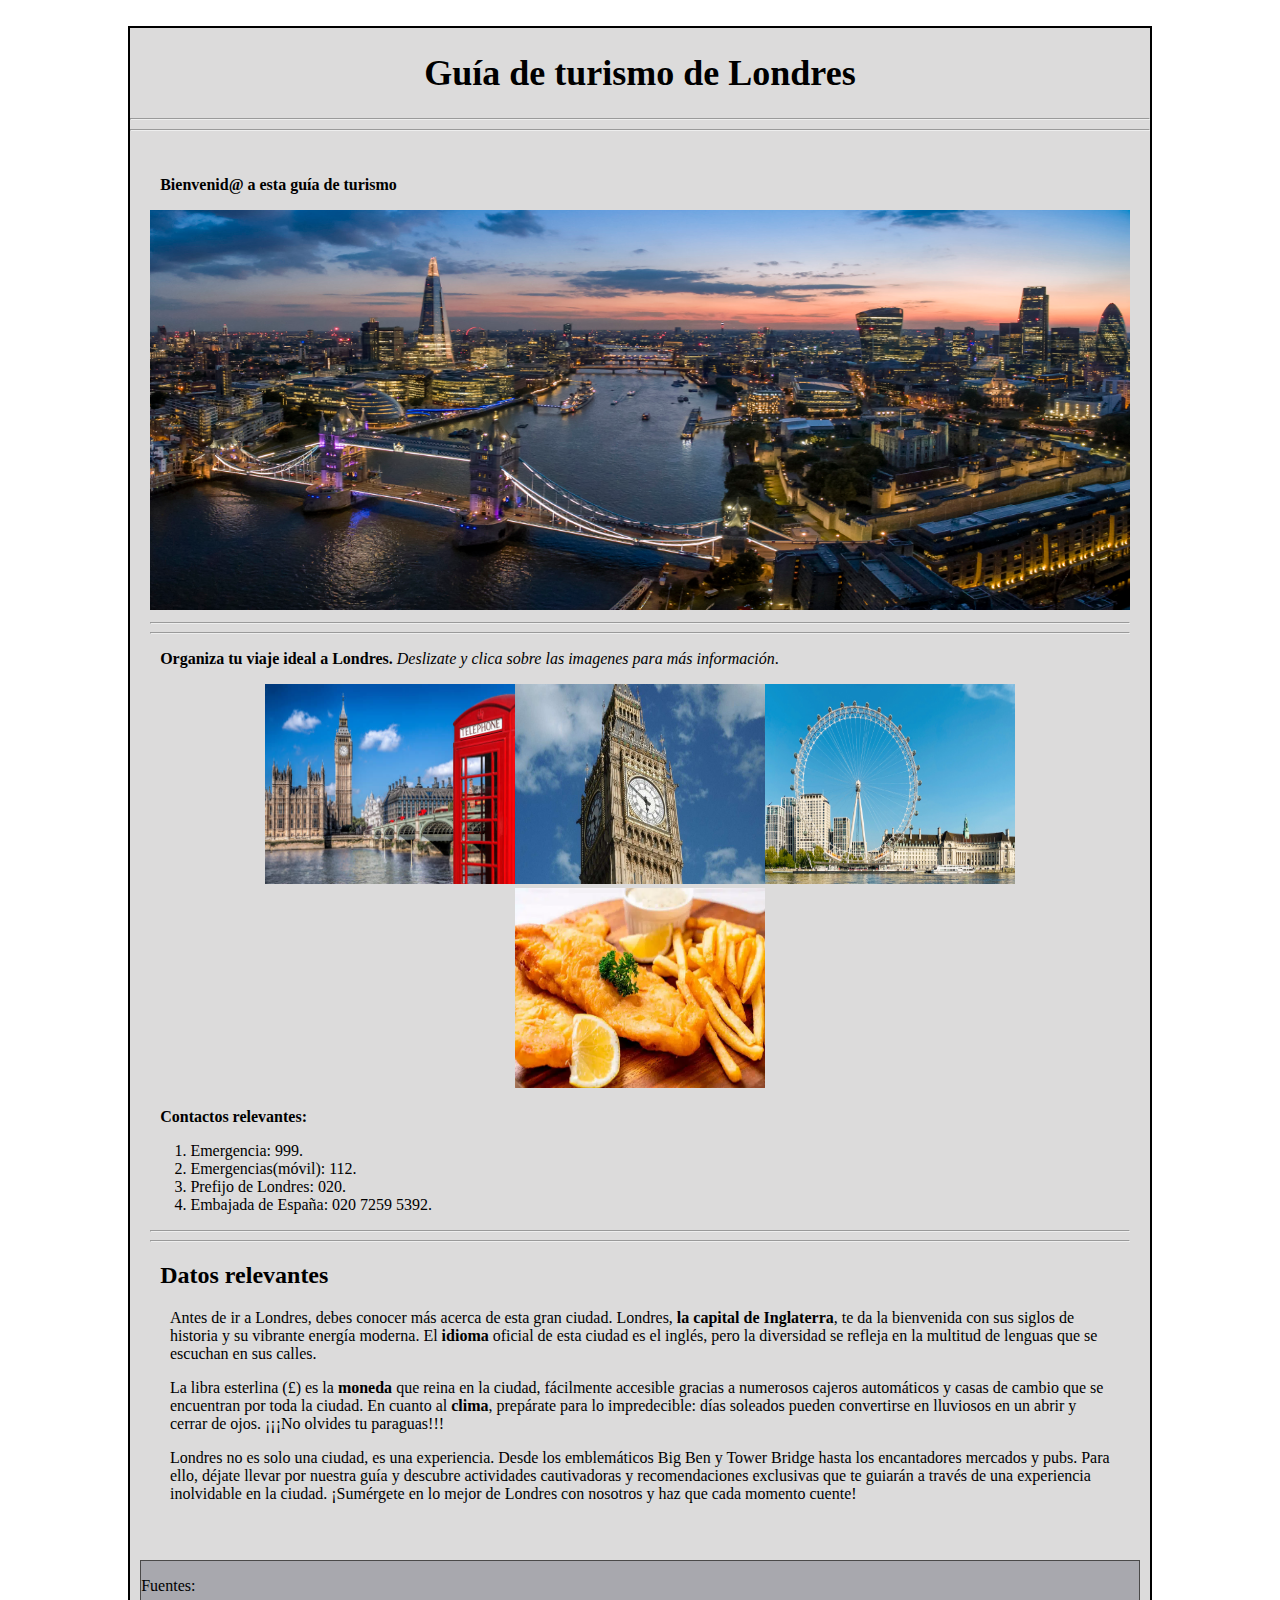
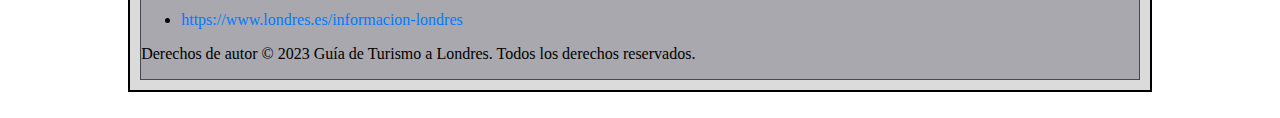
<file: index.html>
<!DOCTYPE html> <!-- indica tipo de documento-->
<html lang="es"> <!-- idioma -->

<head> <!-- encabezado -->
    <title>Inicio</title>
	<meta charset="utf-8">
    <link rel="stylesheet" href="styleV.css">
</head> 


<body> <!-- inicio del cuerpo -->
    <header> <!-- encabezado -->
        <h1>Guía de turismo de Londres</h1>
        <hr><hr> <!-- salto de línea con líneas horizontales-->
    </header> 

    <!-- comienzo del main(información principal de la página)-->
    <main>
        <p class="margende1"><strong>Bienvenid@ a esta guía de turismo</strong></p>

        <img class="fotoprincipal" src="imagenes/inicio/foto1.jpeg" alt="Logo" width="1000" height="400">

        <hr><hr>

        <!-- párrafo con texto subrayado y en cursiva -->
        <p class="margende1"><strong>Organiza tu viaje ideal a Londres.</strong><em> Deslizate y clica sobre las 
            imagenes para más información</em>.</p>
        
                <div class="centrar">
                        <div class="contenedor-imagen">
                            <a href="#info" target="_self">
                            <img src="imagenes/inicio/inicio.jpeg" alt="imagen" width="250" height="200">
                            <div class="texto-superpuesto">DATOS RELEVANTES</div>
                            </a>
                        </div>
                        <div class="contenedor-imagen">
                            <a href="visitar.html" target="_self">
                            <img src="imagenes/inicio/sitiosavisitar.jpeg" alt="imagen" width="250" height="200">
                            <div class="texto-superpuesto">LUGARES A VISITAR</div>
                            </a>
                            </div>
                                       
                        <div class="contenedor-imagen">
                            <a href="actividades.html" target="_self">
                            <img src="imagenes/inicio/actividades.jpeg" alt="imagen" width="250" height="200">
                            <div class="texto-superpuesto">ACTIVIDADES</div>
                            </a>
                        </div>
                            <div class="contenedor-imagen">
                            <a href="comida.html" target="_self">
                            <img src="imagenes/inicio/comida.webp" alt="imagen" width="250" height="200">
                            <div class="texto-superpuesto">COMIDA TÍPICA</div>
                            </a>
                        </div>
                </div>
            

        <p class="margende1"><strong> Contactos relevantes:</strong></p>
          <!-- lista numerada -->  
            <ol>
                <!-- creación de los elementos de la lista-->
                <li>Emergencia: 999.</li>
                <li>Emergencias(móvil): 112.</li>
                <li>Prefijo de Londres: 020.</li>
                <li>Embajada de España: 020 7259 5392.</li>
            </ol>

    <hr><hr>

        <section><!-- agrupa la información inicial sobre Londrés en un bloque relacionado por su contenido. -->
            <h2 id="info">Datos relevantes</h2>
                <p class="textoinf">
                    Antes de ir a Londres, debes conocer más acerca de esta gran ciudad. Londres, <strong>la capital
                    de Inglaterra</strong>, te da la bienvenida con sus siglos de historia y su vibrante energía moderna. 
                    El <strong>idioma</strong> oficial de esta ciudad es el inglés, pero la diversidad se refleja en la
                    multitud de lenguas que se escuchan en sus calles.
                </p>
                <p class="textoinf">
                    La libra esterlina (£) es la <strong>moneda</strong> que reina en la ciudad, fácilmente accesible gracias a 
                    numerosos cajeros automáticos y casas de cambio que se encuentran por toda la ciudad. En cuanto al <strong>clima</strong>,
                    prepárate para lo impredecible: días soleados pueden convertirse en lluviosos en un abrir y cerrar de ojos.
                    ¡¡¡No olvides tu paraguas!!!
                </p>
                <p class="textoinf"> 
                    Londres no es solo una ciudad, es una experiencia. Desde los emblemáticos Big Ben y Tower Bridge
                    hasta los encantadores mercados y pubs. Para ello, déjate llevar por nuestra guía y descubre actividades
                    cautivadoras y recomendaciones exclusivas que te guiarán a través de una experiencia inolvidable en la ciudad.
                    ¡Sumérgete en lo mejor de Londres con nosotros y haz que cada momento cuente!
                </p>
        </section>
    </main> 
    
    <!-- pie de página -->
    <footer> 
        <p>Fuentes:</p>
            <ul>
                <li><a href="https://www.londres.es/informacion-londres">https://www.londres.es/informacion-londres</a></li>
            </ul>             
        <p>Derechos de autor © 2023 Guía de Turismo a Londres. Todos los derechos reservados.</p>
    </footer>
  
</body>
</html>
</file>
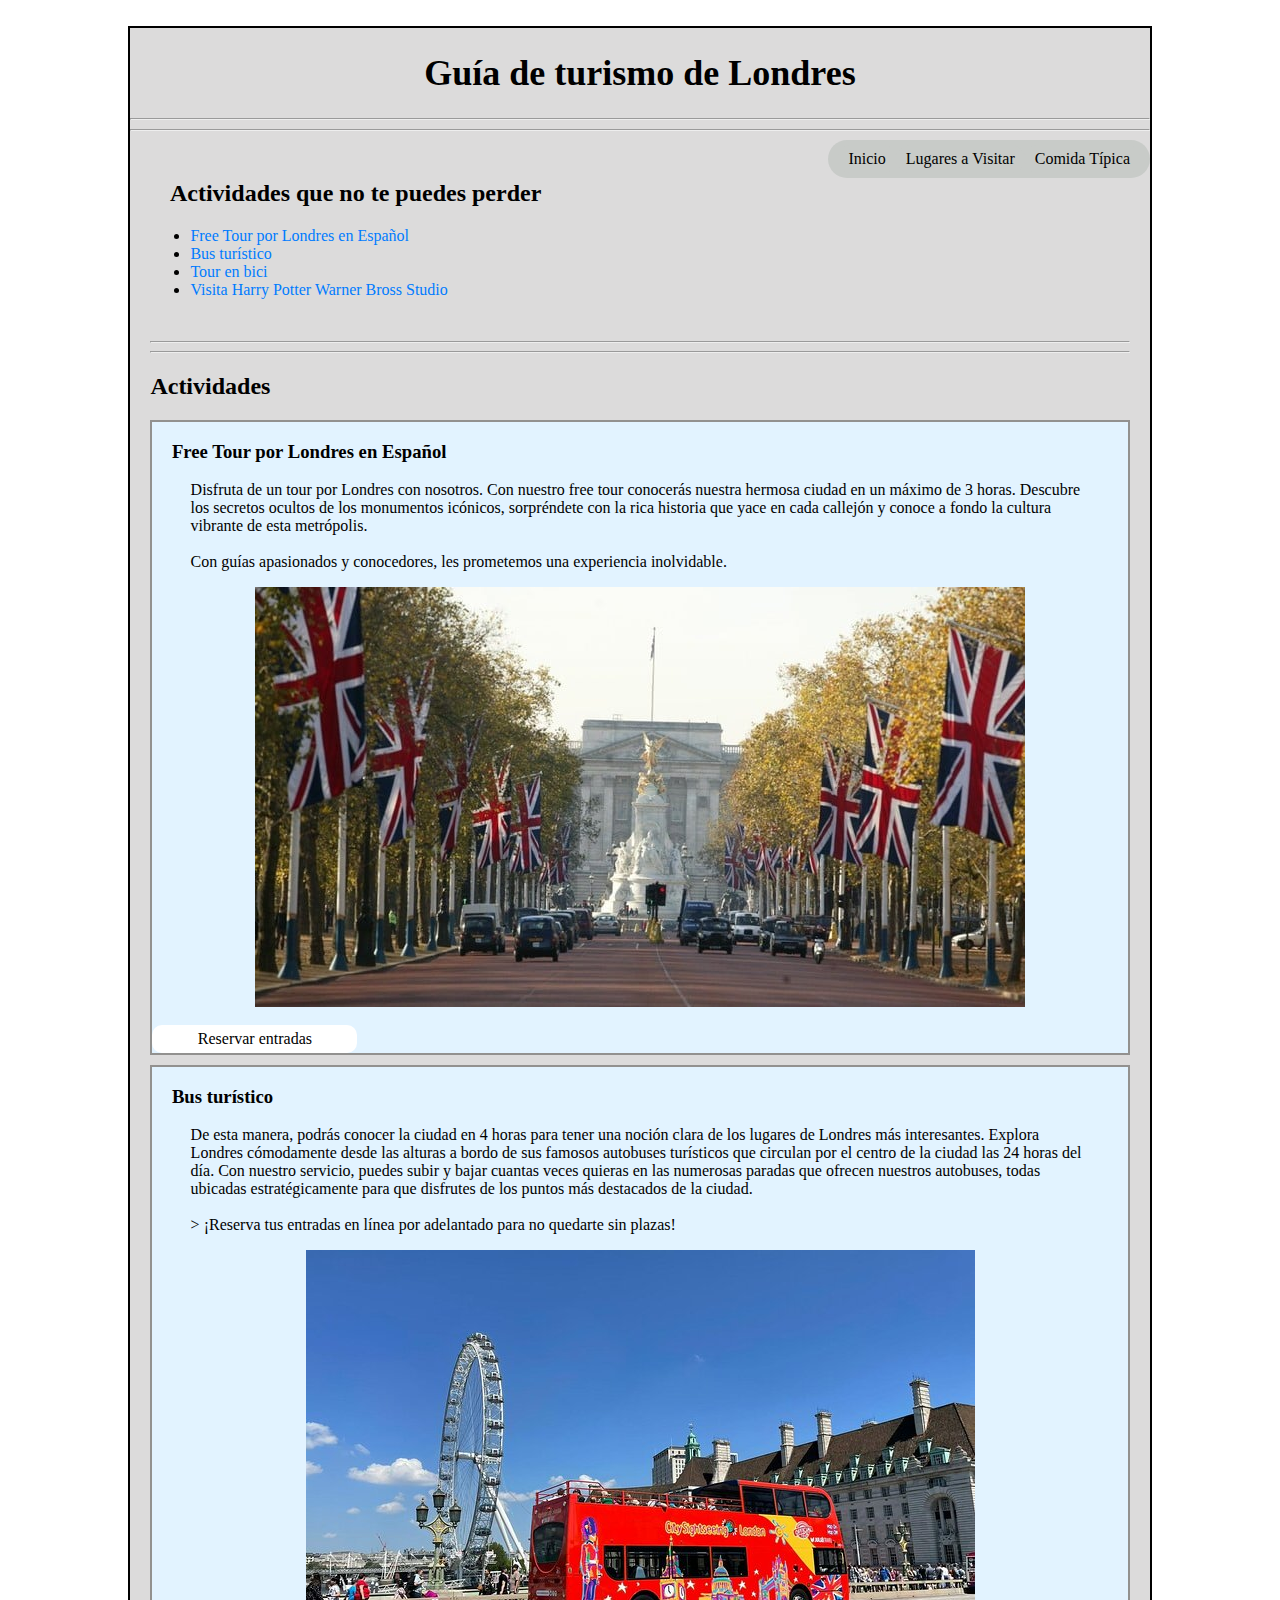
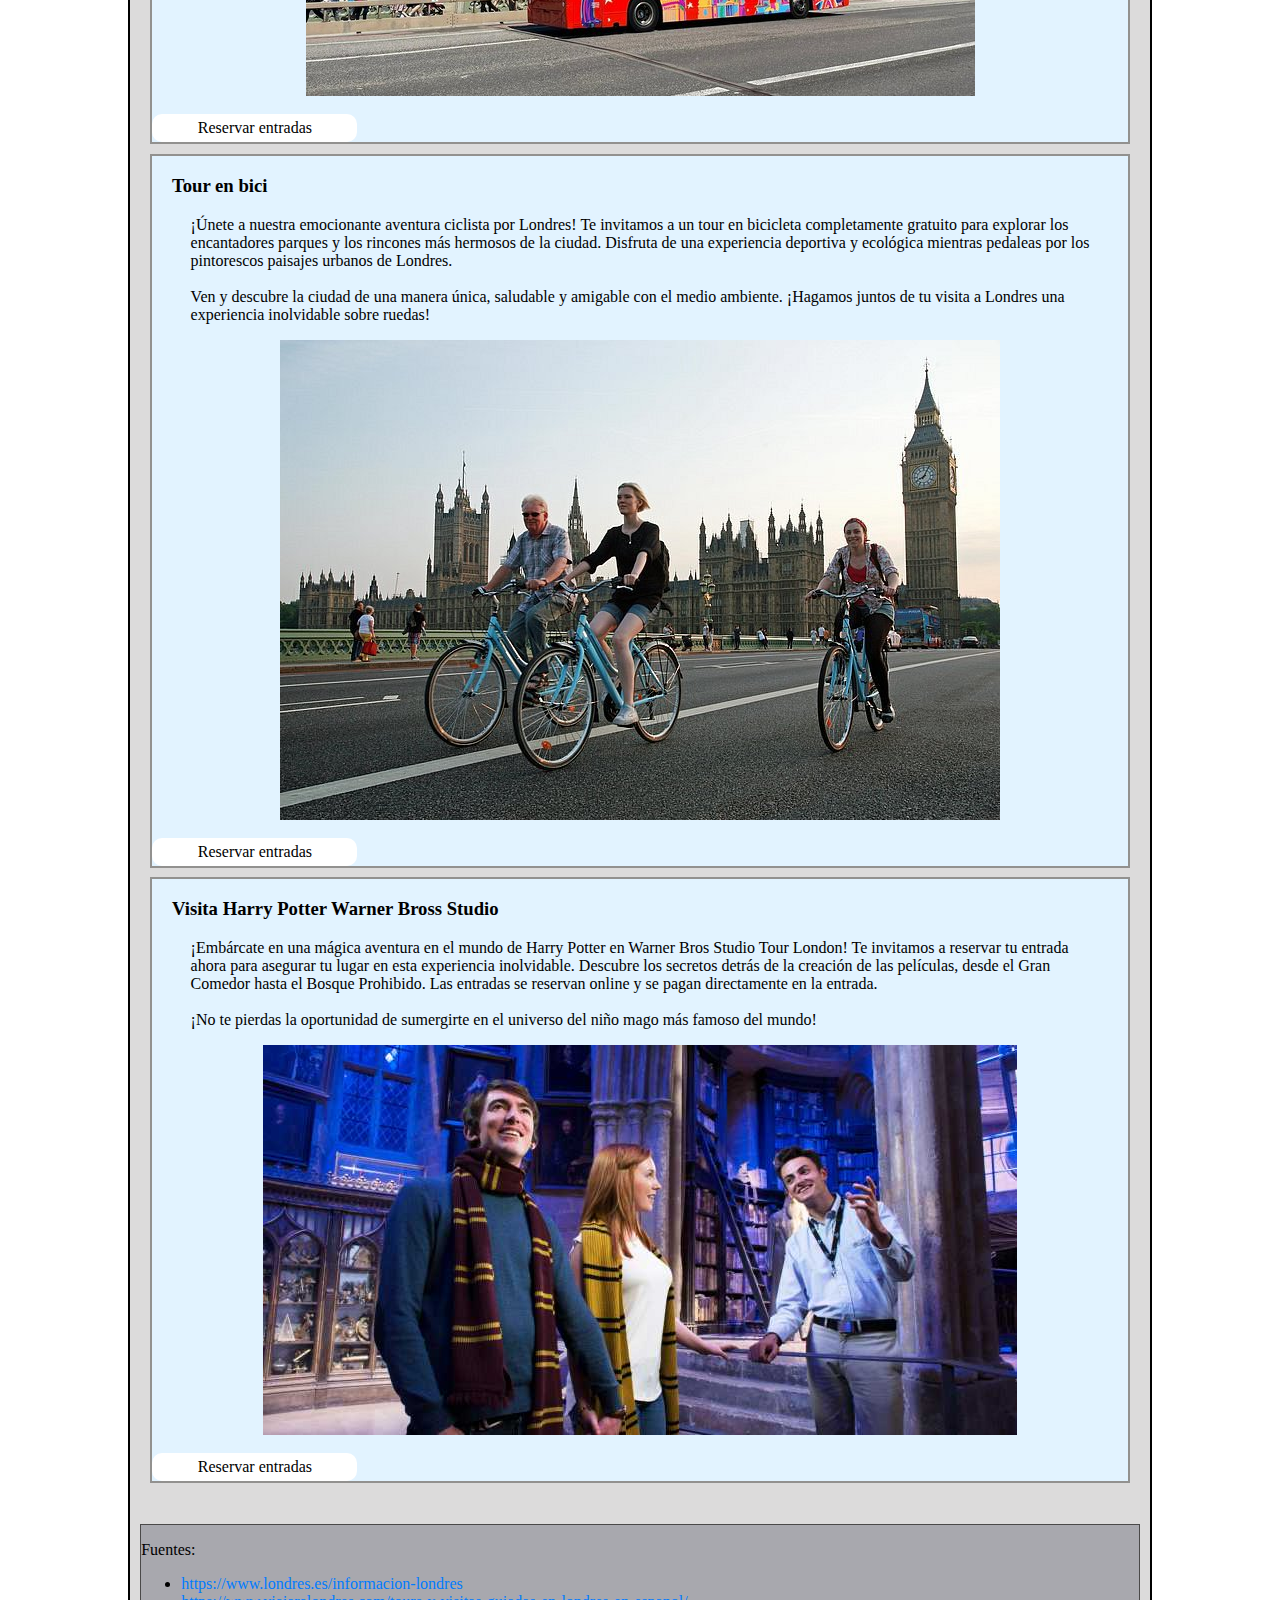
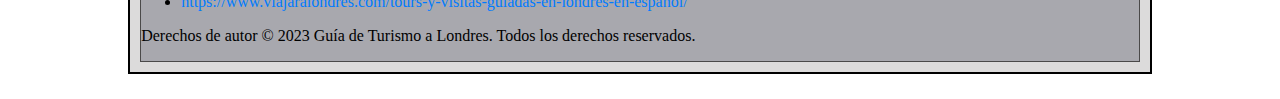
<file: actividades.html>
<!DOCTYPE html> <!-- indica tipo de documento-->
<html lang="es"> <!-- idioma -->

<head><!-- encabezado -->
    <title>Actividades Londres</title>
	<meta charset="utf-8">
    <link rel="stylesheet" href="styleV.css">
</head>

<body> <!-- inicio del cuerpo -->
    <header> <!-- encabezado -->
        <h1>Guía de turismo de Londres</h1>
        <hr><hr> <!-- salto de línea con líneas horizontales-->
    </header>

    <nav class="boton"> <!-- contenedor para una lista de enlaces (<a>) que representan diferentes secciones o páginas del sitio web -->
        <a href = "comida.html" class="boton">Comida Típica</a>
        <a href = "visitar.html" class="boton">Lugares a Visitar</a>
        <a href = "index.html" class="boton">Inicio</a>
    </nav>

    
    <main> <!-- comienzo del main(información principal de la página)-->
       
        <h2 class="texto">Actividades que no te puedes perder</h2>
        <!-- indice -->
            <ul> <!-- lista no ordenada -->
                <li><a href="#freetour">Free Tour por Londres en Español </a></li>
                <li><a href="#busturistico">Bus turístico</a></li>
                <li><a href="#tourbici">Tour en bici</a></li>
                <li><a href="#harrypotter">Visita Harry Potter Warner Bross Studio</a></li>
            </ul>
            <br>
            <hr><hr>
        <!-- primera actividad-->
        <article>
            <h2>Actividades</h2>
            <section class="act">
                <div class="texto">
                <!-- siguiendo la jerarquía de estructura de texto ahora toca h3-->
                    <h3 id="freetour">Free Tour por Londres en Español</h3>
                    <p class="textoinf">
                        Disfruta de un tour por Londres con nosotros. Con nuestro free tour conocerás 
                        nuestra hermosa ciudad en un máximo de 3 horas. Descubre los secretos ocultos de los monumentos icónicos,
                        sorpréndete con la rica historia que yace en cada callejón y conoce a fondo la
                        cultura vibrante de esta metrópolis.
                    <br><br>
                        Con guías apasionados y conocedores, les prometemos una experiencia inolvidable.
                    </p>
                </div>
                    <img src="imagenes/actividades/freetour.jpeg" alt="foto">
                <br>
                <div class="btn">
                    <a href = "formulario.html" class="btn">Reservar entradas</a>
                </div>
            </section>
        <!-- segunda actividad-->
            <section class="act">
                <div class="texto">
                    <h3 id="busturistico">Bus turístico</h3>
                    <p class="textoinf">
                        De esta manera, podrás conocer la ciudad en 4 horas para tener una noción clara de los lugares de Londres
                        más interesantes.
                        Explora Londres cómodamente desde las alturas a bordo de sus famosos autobuses turísticos que 
                        circulan por el centro de la ciudad las 24 horas del día. Con nuestro servicio, puedes
                        subir y bajar cuantas veces quieras en las numerosas paradas que ofrecen nuestros autobuses, 
                        todas ubicadas estratégicamente para que disfrutes de los puntos más destacados de la ciudad.
                    <br><br>>  
                        ¡Reserva tus entradas en línea por adelantado para no quedarte sin plazas!
                    </p>
                </div>
                    <img src="imagenes/actividades/busturistico.jpeg" alt="foto">
                <br>
                <div class="btn">
                    <a href = "formulario.html" class="btn">Reservar entradas</a>
                </div>
                
            </section>
        <!-- tercera actividad-->
            <section class="act">
                <div class="texto">
                    <h3 id="tourbici">Tour en bici</h3>
                    <p class="textoinf">
                        ¡Únete a nuestra emocionante aventura ciclista por Londres! Te invitamos
                        a un tour en bicicleta completamente gratuito para explorar los encantadores parques y los rincones
                        más hermosos de la ciudad. Disfruta de una experiencia deportiva y ecológica mientras pedaleas por
                        los pintorescos paisajes urbanos de Londres. 
                    <br><br>
                        Ven y descubre la ciudad de una manera única, saludable y amigable con el medio ambiente. ¡Hagamos
                        juntos de tu visita a Londres una experiencia inolvidable sobre ruedas!
                    </p>
                </div>
                    <img src="imagenes/actividades/tourbici.jpeg" alt="foto">
                <br>
                <div class="btn">
                    <a href = "formulario.html" class="btn">Reservar entradas</a>
                </div>
            </section>
        <!-- cuarta actividad-->
            <section class="act">
                <div class="texto">
                    <h3 id="harrypotter">Visita Harry Potter Warner Bross Studio</h3>
                    <p class="textoinf">
                        ¡Embárcate en una mágica aventura en el mundo de Harry Potter en Warner Bros Studio Tour London!
                        Te invitamos a reservar tu entrada ahora para asegurar tu lugar en esta experiencia inolvidable.
                        Descubre los secretos detrás de la creación de las películas, desde el Gran Comedor hasta el Bosque
                        Prohibido. Las entradas se reservan online y se pagan directamente en la entrada. 
                    <br><br>
                        ¡No te pierdas la oportunidad de sumergirte en el universo del niño mago más famoso del mundo!
                    </p>
                </div>
                    <img src="imagenes/actividades/harrypotter.jpeg" alt="foto">
                <br>
                <div class="btn">
                    <a href = "formulario.html" class="btn">Reservar entradas</a>
                </div>
            </section>
        </article>
    </main>

    <!-- pie de página -->
    <footer> 
        <p>Fuentes:</p>
            <ul>
                <li><a href="https://www.londres.es/informacion-londres">https://www.londres.es/informacion-londres</a></li>
                <li><a href="https://www.viajaralondres.com/tours-y-visitas-guiadas-en-londres-en-espanol/">https://www.viajaralondres.com/tours-y-visitas-guiadas-en-londres-en-espanol/</a></li>
            </ul> 
        <p>Derechos de autor © 2023 Guía de Turismo a Londres. Todos los derechos reservados.</p>
    </footer>
</body>
</html>
</file>
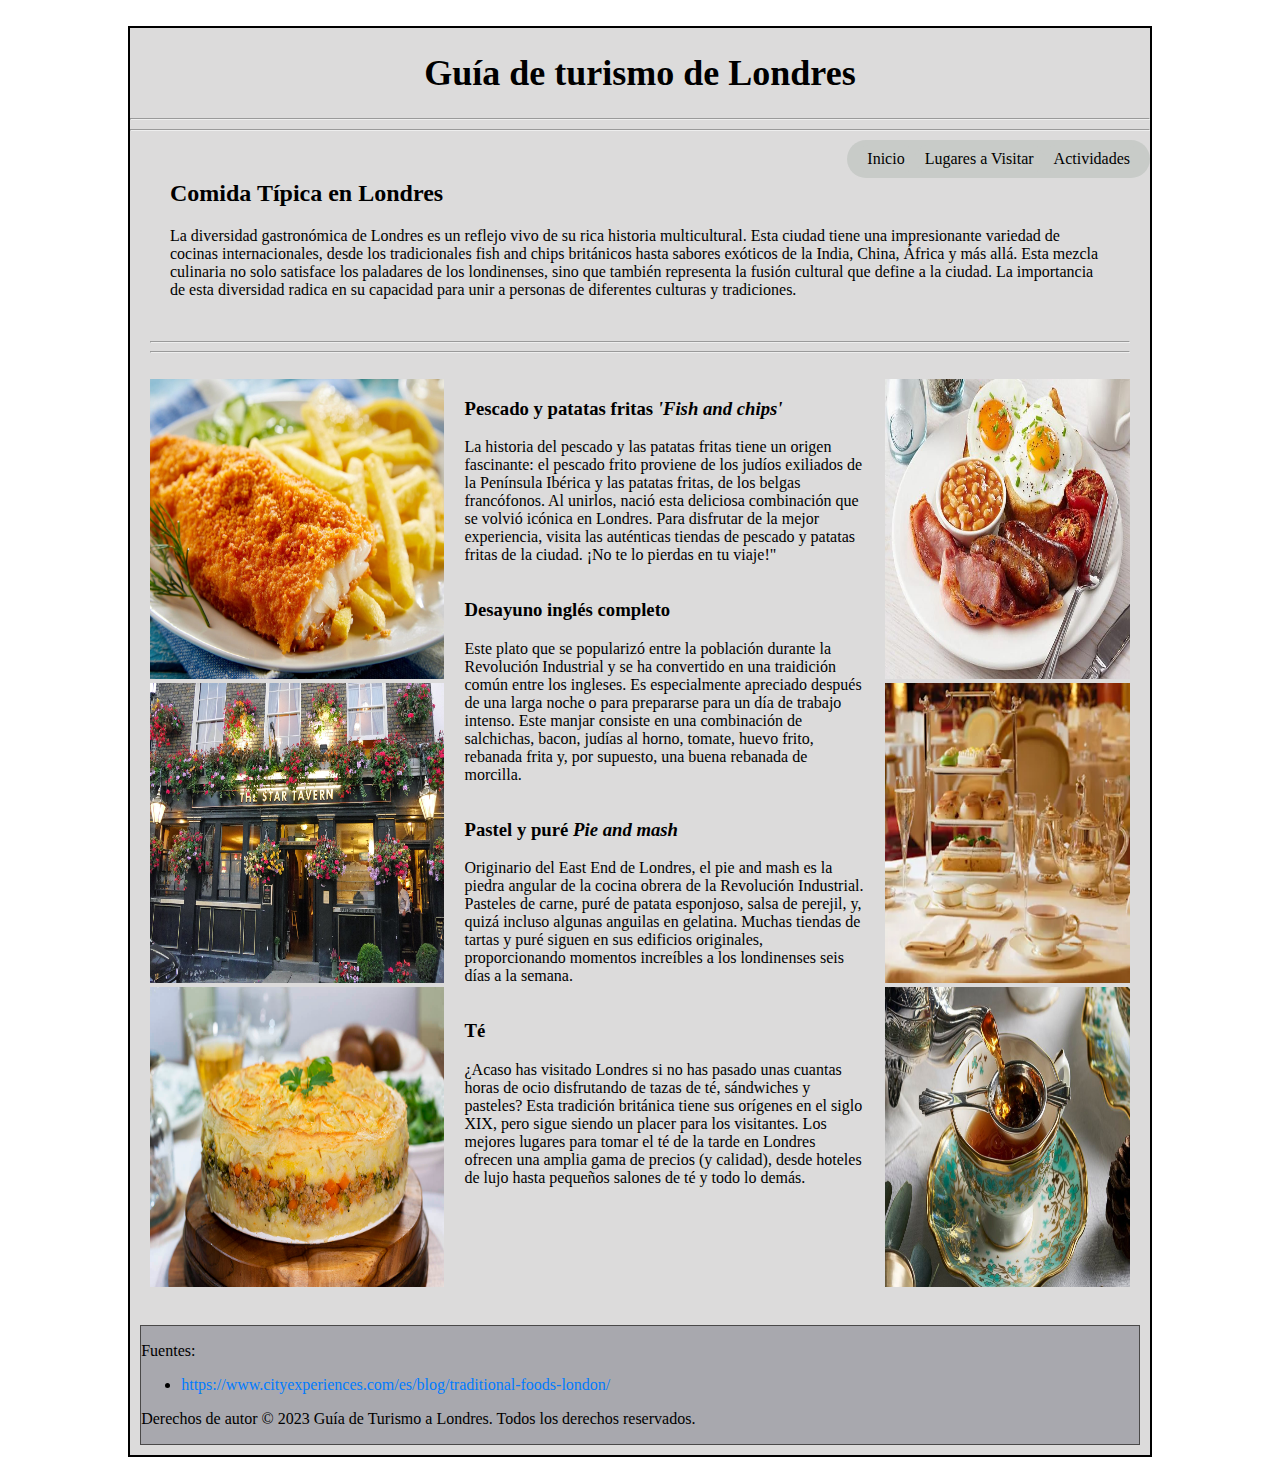
<file: comida.html>
<!DOCTYPE html> <!-- indica tipo de documento-->
<html lang="es"> <!-- idioma -->

<head><!-- encabezado -->
    <title>Comer en Londres</title>
	<meta charset="utf-8">
    <link rel="stylesheet" href="styleV.css">
</head>

<body> <!-- inicio del cuerpo -->
    <header> <!-- encabezado -->
        <h1>Guía de turismo de Londres</h1>
        <hr><hr>
    </header>
    
    <nav class="boton">
        <a href = "actividades.html" class="boton">Actividades</a>
        <a href = "visitar.html" class="boton">Lugares a Visitar</a>
        <a href = "index.html" class="boton">Inicio</a>
    </nav>
    
    <main class="mainmasespacio">
        <h2 class="texto">Comida Típica en Londres</h2>
        <div class="texto">
            <p>
                La diversidad gastronómica de Londres es un reflejo vivo de su rica historia multicultural. Esta ciudad
                tiene una impresionante variedad de cocinas internacionales, desde los tradicionales fish and chips británicos
                hasta sabores exóticos de la India, China, África y más allá. Esta mezcla culinaria no solo satisface los
                paladares de los londinenses, sino que también representa la fusión cultural que define a la ciudad.
                La importancia de esta diversidad radica en su capacidad para unir a personas de diferentes culturas y
                tradiciones.
            </p>
        </div>
        <br>
        <hr><hr>
        <br>
        <!-- esto lo quiero poner a los laterales-->
        <div class="izquierda">
            <img src="imagenes/comida/pescadopatatas.jpeg" alt="foto" width="300" height="300">
            <img src="imagenes/comida/publondinense.jpeg" alt="foto" width="300" height="300">
            <img src="imagenes/comida/pastelpure.jpeg" alt="foto" width="300" height="300">
        </div>
    
        <div class="derecha">
            <img src="imagenes/comida/desayunoingles.jpeg" alt="foto" width="300" height="300">
            <img src="imagenes/comida/tebritanicolugar.webp" alt="foto" width="300" height="300">
            <img src="imagenes/comida/te.png" alt="foto" width="300" height="300">
        </div>

        <article class="comida">
            <!-- primer plato-->
            <div class="textoC">
                <h3 class="c">Pescado y patatas fritas<em> 'Fish and chips'</em></h3>
                    <p>
                        La historia del pescado y las patatas fritas tiene un origen fascinante: el pescado frito proviene 
                        de los judíos exiliados de la Península Ibérica y las patatas fritas, de los belgas francófonos. Al
                        unirlos, nació esta deliciosa combinación que se volvió icónica en Londres. Para disfrutar de la mejor
                        experiencia, visita las auténticas tiendas de pescado y patatas fritas de la ciudad. 
                        ¡No te lo pierdas en tu viaje!"
                    </p>
            </div>
            
            <!-- segundo plato-->
            <div class="textoC">
                <h3 class="c">Desayuno inglés completo</h3>
                    <p>
                        Este plato que se popularizó entre la población durante la Revolución Industrial y se ha convertido
                        en una traidición común entre los ingleses. 
                        Es especialmente apreciado después de una larga noche o para prepararse
                        para un día de trabajo intenso. Este manjar consiste en una combinación de salchichas, bacon,
                        judías al horno, tomate, huevo frito, rebanada frita y, por supuesto, una buena
                        rebanada de morcilla.
                    </p>
            </div>

            <!-- tercer plato-->
            <div class="textoC">
                <h3 class="c">Pastel y puré<em> Pie and mash</em></h3>
                    <p>
                        Originario del East End de Londres, el pie and mash es la piedra angular de la cocina obrera
                        de la Revolución Industrial. Pasteles de carne, puré de patata esponjoso, salsa de perejil,
                        y, quizá incluso algunas anguilas en gelatina. Muchas tiendas de tartas y puré
                        siguen en sus edificios originales, proporcionando momentos increíbles a los londinenses seis
                        días a la semana.
                    </p>
            </div>
            <!-- cuarto plato-->
            <div class="textoC">
                <h3 class="c">Té</h3>
                    <p>
                        ¿Acaso has visitado Londres si no has pasado unas cuantas horas de ocio disfrutando de tazas de té,
                        sándwiches y pasteles? Esta tradición británica tiene sus orígenes en el siglo XIX,
                        pero sigue siendo un placer para los visitantes. Los mejores lugares para tomar el té de la tarde
                        en Londres ofrecen una amplia gama de precios (y calidad), desde hoteles de lujo hasta pequeños
                        salones de té y todo lo demás.
                    </p>
            </div>
    </article>
</main>
    <!-- pie de página -->
    <footer> 
        <p>Fuentes:</p>
            <ul>
                <li><a href="https://www.cityexperiences.com/es/blog/traditional-foods-london/">https://www.cityexperiences.com/es/blog/traditional-foods-london/</a></li>
            </ul>
        <p>Derechos de autor © 2023 Guía de Turismo a Londres. Todos los derechos reservados.</p>
    </footer>
</body>
</html>
</file>
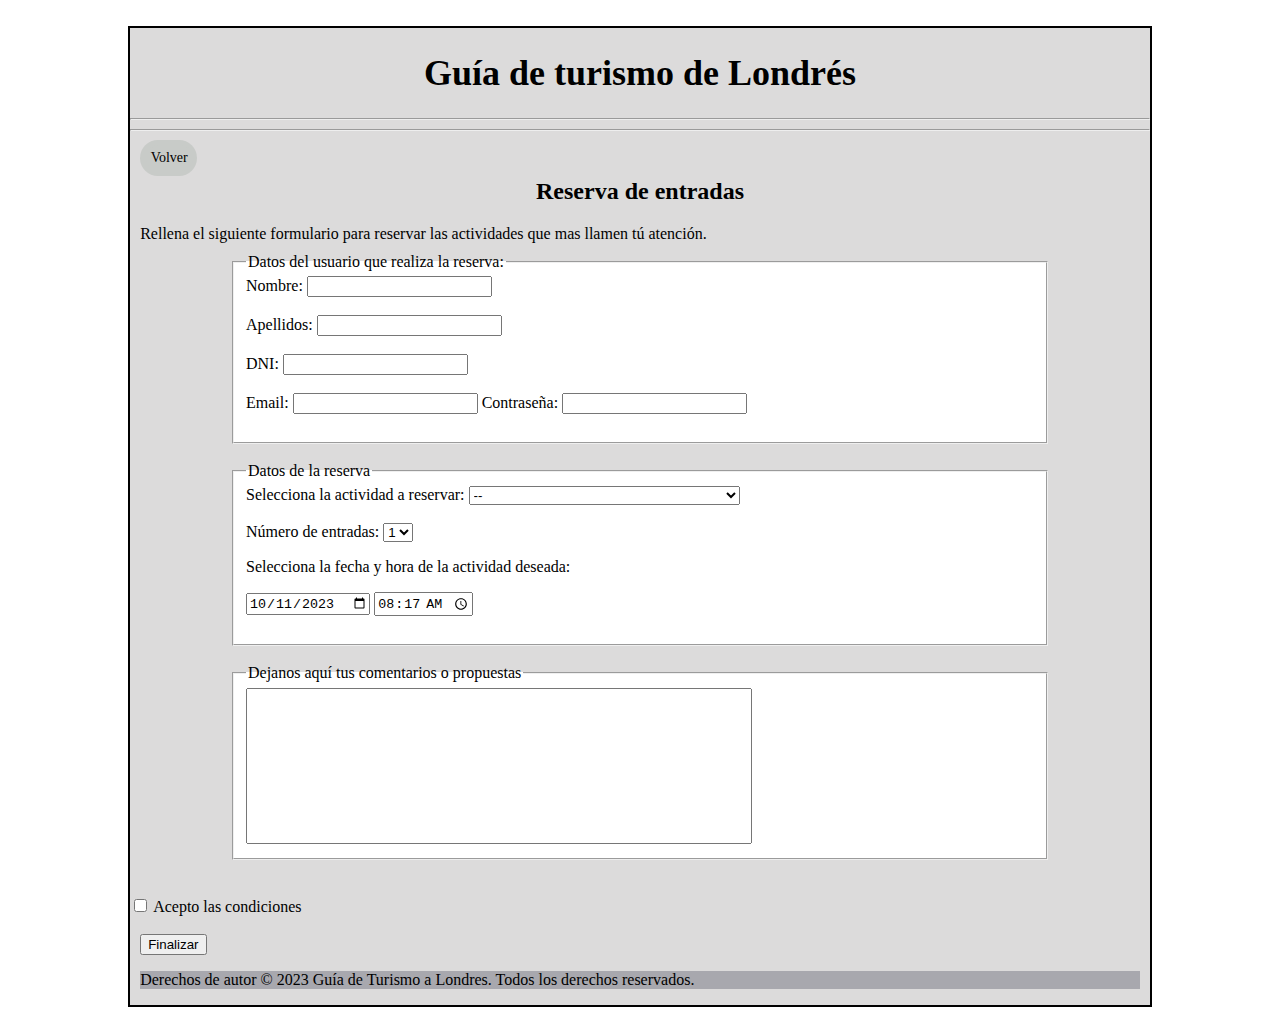
<file: formulario.html>
<!DOCTYPE html> <!-- indica tipo de documento-->
<html lang="es"> <!-- idioma -->

<head> <!-- sección encabezado -->
    <title>Reserva de entradas para actividades</title>
    <meta charset="utf-8">
    <link rel="stylesheet" href="styleF.css">
</head>

<body> <!-- inicio del cuerpo -->
    <header> <!-- encabezado -->
            <h1>Guía de turismo de Londrés</h1>
            <hr><hr>
    </header>
    
    <nav class="boton">
        <a href = "actividades.html" class="boton">Volver</a>
    </nav>
    <br>
    <main>
        <h2>Reserva de entradas</h2>
            <p class="texto">Rellena el siguiente formulario para reservar las actividades que mas llamen tú atención.</p>

        <form action = "index.html" method="get">
            <fieldset class="cuadrado">
                <legend>Datos del usuario que realiza la reserva:</legend>
                <label for="nombre"> Nombre:</label>
                <input type="text" id ="nombre" name="nombre" required>
                    <br><br>
                <label for="apellidos"> Apellidos:</label>
                <input type="text" id ="apellidos" name="apellidos" required>
                    <br><br>
                <label for="dni">DNI:</label>
                <input type="text" id ="dni" name="dni" required>
                    <br><br>

                <label for="email">Email: </label>
                <input type="email" name="email" id="email" required>
                <label for="id-password">Contraseña: </label>
                <input type="password" name="password" id="id-password" required>
                    <br><br>
            </fieldset>
                <br>
            <fieldset class="cuadrado">
                    <legend>Datos de la reserva</legend>
                    <label for="id-actividad"> Selecciona la actividad a reservar: </label>
                    <select id="id-actividad" name="actividad"> 
                        <option selected>--</option>
                        <optgroup label="actv. gratuitas">
                            <option value="freetour">Free Tour por Londres en Español</option>
                            <option value="bus">Bus turístico</option>
                            <option value="bici">Tour en bici</option>
                        </optgroup>
                            <optgroup label="actv. no gratuitas">
                            <option value="hp">Visita Harry Potter Warner Bross Studio</option>
                        </optgroup>
                    </select>
                    <br><br>
                    <label for="num-entradas"> Número de entradas: </label>
                    <select id="num-entradas" name="entradas"> 
                        <option>0</option>
                        <option selected>1</option>
                        <option>2</option>
                        <option>3</option>
                        <option>4</option>
                        <option>5</option>
                    </select>
                <br>
                <p>Selecciona la fecha y hora de la actividad deseada:</p>
                    <input type="date" name="fecha" id="id-fecha" value="2023-10-11">
                    <input type="time" name="hora" id="id-time" value="08:17">
                    <br><br>
            </fieldset>
                <br>
            <fieldset class="cuadrado">
                <legend>Dejanos aquí tus comentarios o propuestas</legend>
                <!-- campo de comentario para que dejen sus propuestas para alguna actividad o lo que quieran-->
                <textarea id="comentarios" name="comentarios" rows="10" cols="108" maxlength="500"></textarea>
            </fieldset>
                <br><br>
                <input type="checkbox" name="condiciones" id="id-condiciones" value="1" required>
                <label for="id-condiciones">Acepto las condiciones</label>
                <br><br>
            <div class="btn">
                <input type="submit" name="fin" value="Finalizar">
            </div>   
            </form>
        </main>
        <!-- pie de página -->
        <footer> 
            <p>Derechos de autor © 2023 Guía de Turismo a Londres. Todos los derechos reservados.</p>
        </footer>
</body>
</html>
</file>
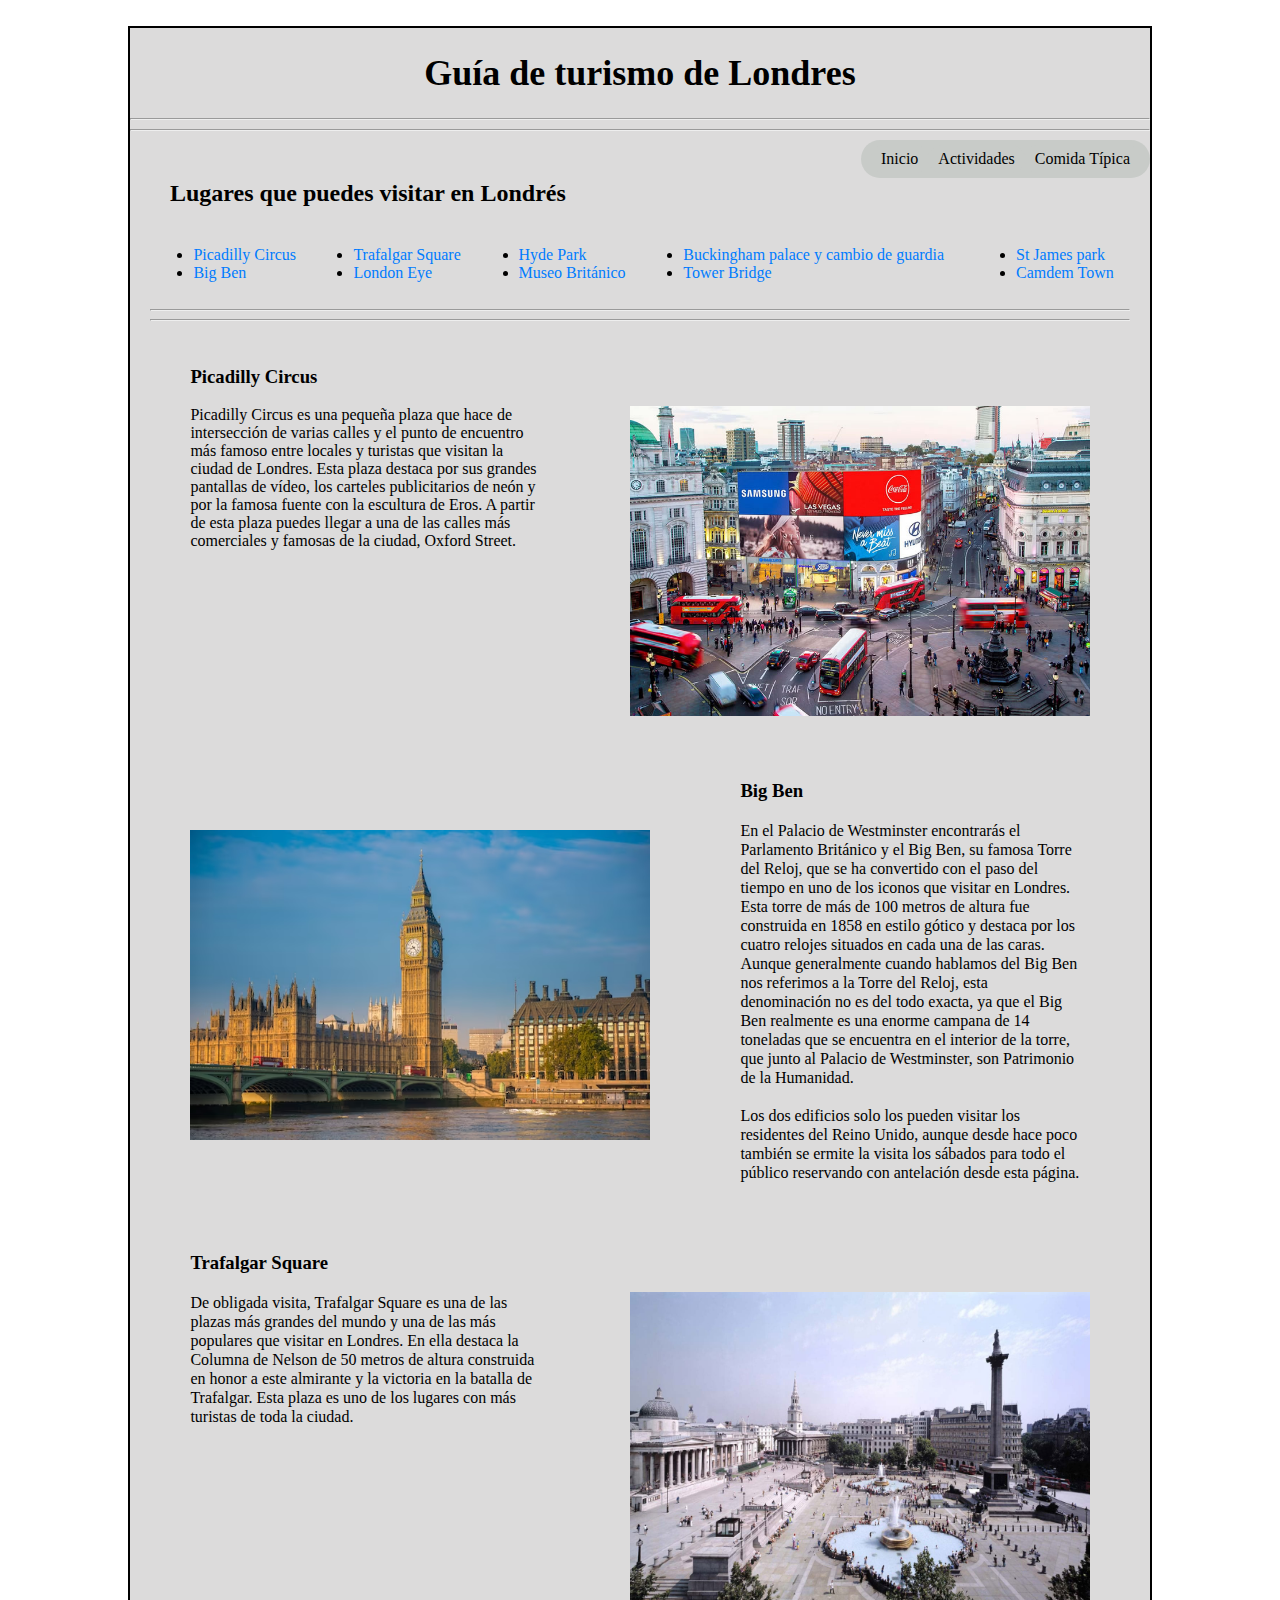
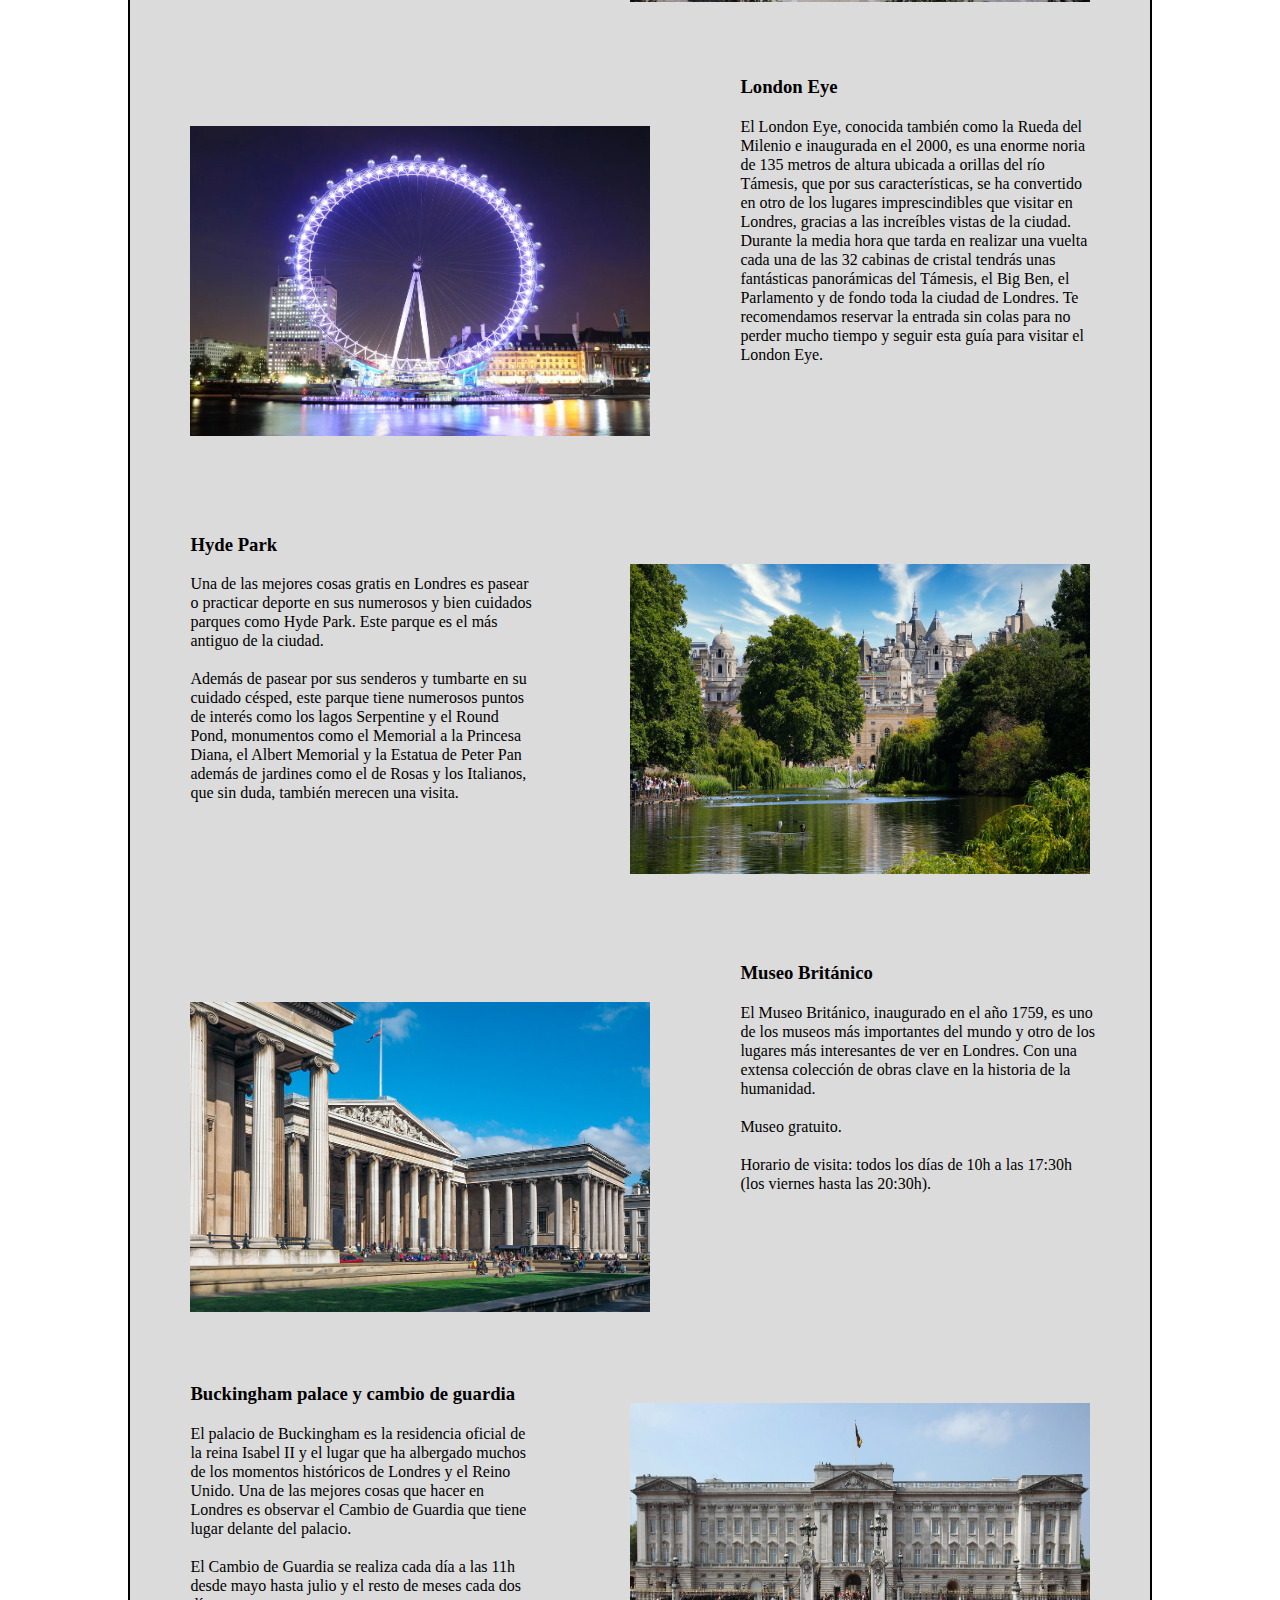
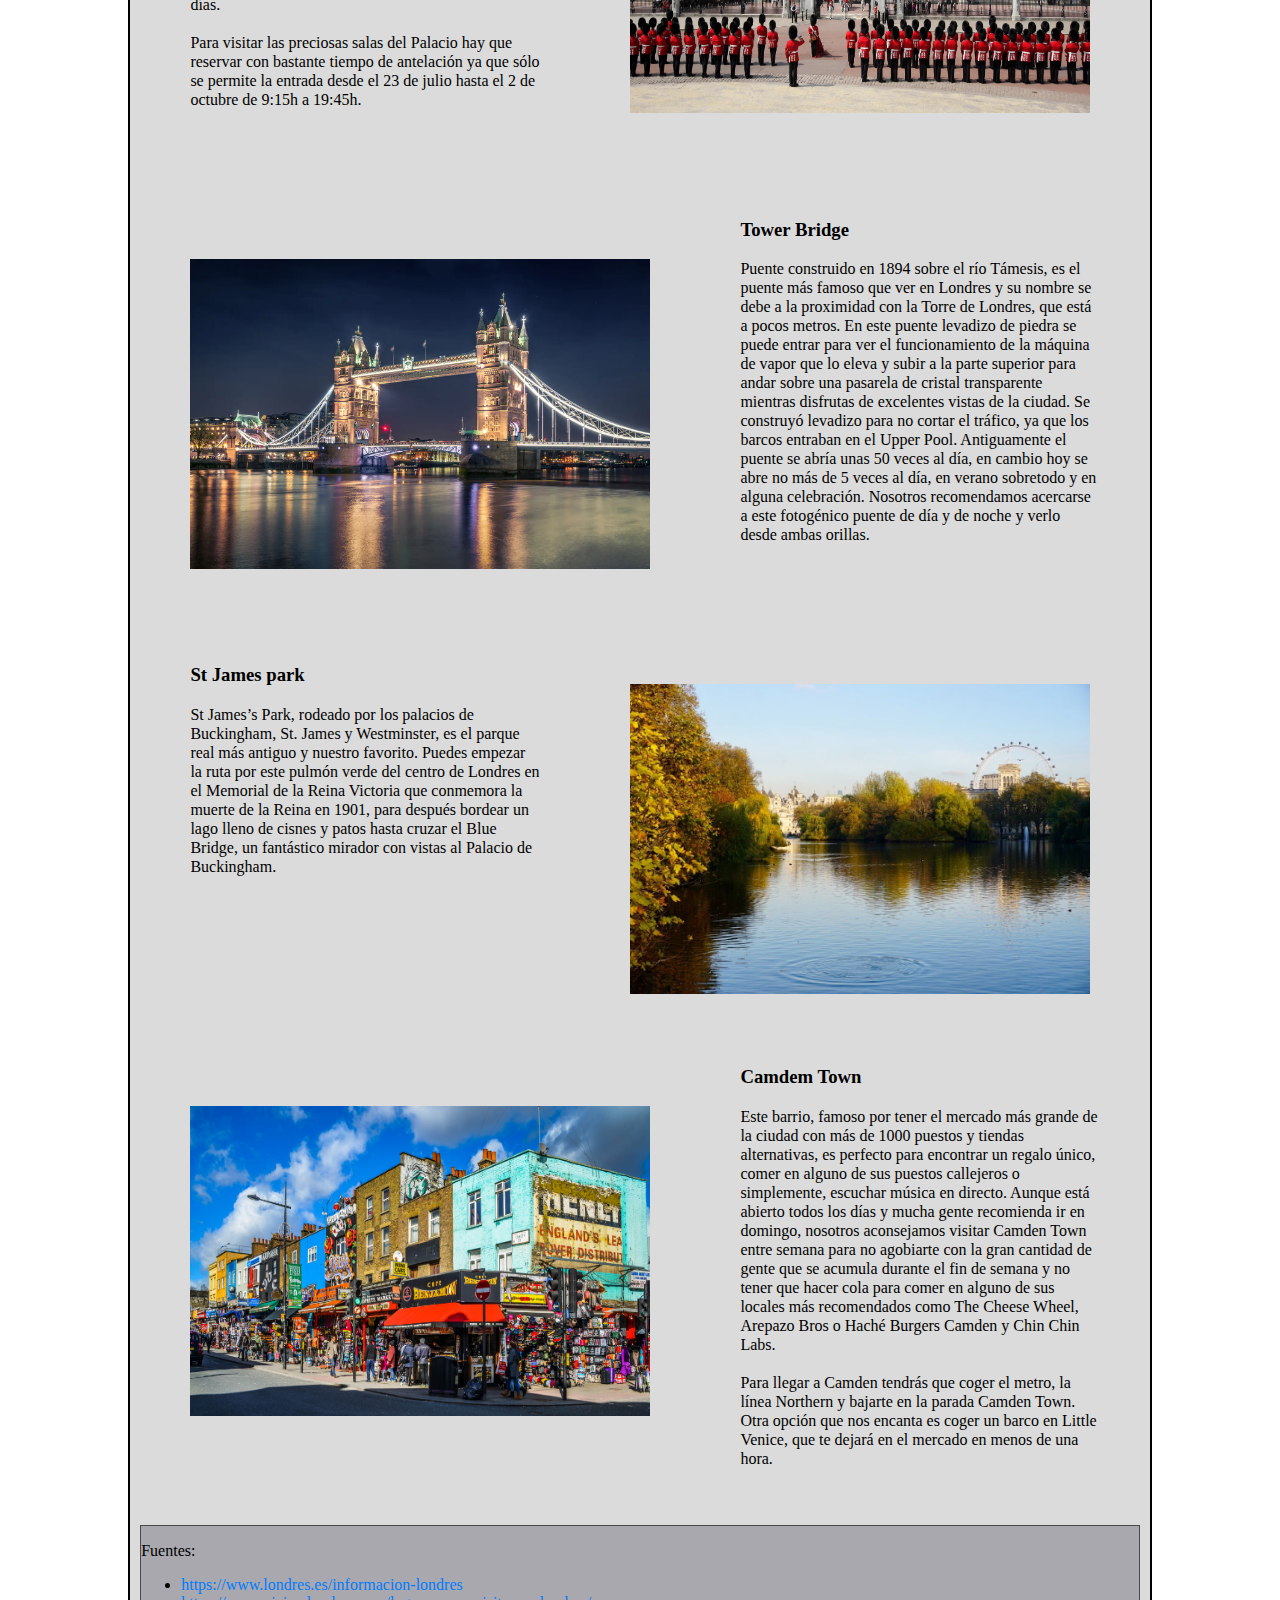
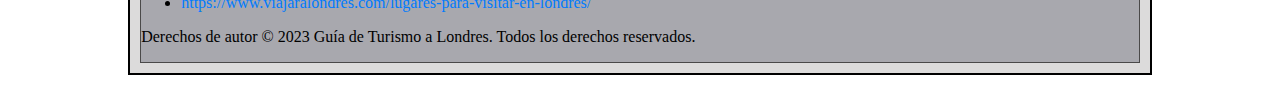
<file: visitar.html>
<!DOCTYPE html> <!-- indica tipo de documento-->
<html lang="es"> <!-- idioma -->

<head> <!-- encabezado -->
    <title>Lugares a visitar en Londres</title>
	<meta charset="utf-8">
    <link rel="stylesheet" href="styleV.css">
</head>

<body>  <!-- inicio del cuerpo -->
    <header> <!-- encabezado -->
        <h1>Guía de turismo de Londres</h1>
        <hr><hr> <!-- salto de línea con líneas horizontales-->
    </header>

    <nav class="boton"> <!-- contenedor para una lista de enlaces (<a>) que representan diferentes secciones o páginas del sitio web -->
        <a href="comida.html" class="boton">Comida Típica</a>
        <a href="actividades.html" class="boton">Actividades</a>
        <a href="index.html" class="boton">Inicio</a>
    </nav>

    <main> <!-- comienzo del main(información principal de la página)-->
        
        <h2 class="texto">Lugares que puedes visitar en Londrés</h2><!--titulo de la página-->
        
        <!-- lista de lugares que puedes visitar en Londres-->
        <div class="tablaLugaresVisitar">
            <table> <!-- tabla -->
                <tbody> <!-- cuerpo de la tabla-->
                    <tr> <!-- fila de datos-->
                        <td> <!-- elemento de lista-->
                            <ul> <!-- lista no ordenada-->
                                <li><a href="#primerlugar"> Picadilly Circus</a></li><!-- elemento de lista-->
                                <li><a href="#segundolugar"> Big Ben</a></li>
                            </ul>
                        </td>
                        <td>
                            <ul>
                                <li><a href="#tercerlugar"> Trafalgar Square</a></li>
                                <li><a href="#cuartolugar"> London Eye</a></li>
                            </ul>
                        </td> 
                        <td>
                            <ul>
                                <li><a href="#quintolugar"> Hyde Park</a></li>
                                <li><a href="#sextolugar"> Museo Británico</a></li>
                            </ul>
                        </td>
                        <td>
                            <ul> 
                                <li><a href="#septimolugar"> Buckingham palace y cambio de guardia</a></li>
                                <li><a href="#octavolugar"> Tower Bridge</a></li>
                            </ul>
                        </td>
                        <td>
                            <ul>
                                <li><a href="#novenolugar"> St James park</a></li>
                                <li><a href="#decimolugar"> Camdem Town</a></li>
                            </ul>
                        </td>   
                    </tr>
                </tbody>
            </table>
        </div>
        <hr><hr>
        <br> <!-- salto de linea -->
        <!-- empezamos con la descripcion de cada uno de los lugares-->
        <section id="sec1">
            <img class="foto1" src="imagenes/visitar/picadillyCircus.jpeg" alt="imagen" width="460" height="310">
                <h3 id = "primerlugar">Picadilly Circus</h3>
                    <p class="pc">
                        Picadilly Circus es una pequeña plaza que hace de intersección de varias calles
                        y el punto de encuentro más famoso entre locales y turistas que visitan la ciudad
                        de Londres. Esta plaza destaca por sus grandes pantallas de vídeo, los carteles
                        publicitarios de neón y por la famosa fuente con la escultura de Eros. A partir
                        de esta plaza puedes llegar a una de las calles más comerciales y famosas de la
                        ciudad, Oxford Street.
                    </p>                        
        </section>   
            
        <section id="sec2">
            <img class="foto2" src="imagenes/visitar/bigben.avif" alt="imagen" width="460" height="310">
                <h3 id = "segundolugar"> Big Ben</h3>
                    <p class="bb">
                        En el Palacio de Westminster encontrarás el Parlamento Británico y el Big Ben, su famosa Torre del Reloj,
                        que se ha convertido con el paso del tiempo en uno de los iconos que visitar en Londres. Esta torre de más
                        de 100 metros de altura fue construida en 1858 en estilo gótico y destaca por los cuatro relojes situados
                        en cada una de las caras. Aunque generalmente cuando hablamos del Big Ben nos referimos a la Torre del Reloj,
                        esta denominación no es del todo exacta, ya que el Big Ben realmente es una enorme campana de 14 toneladas
                        que se encuentra en el interior de la torre, que junto al Palacio de Westminster,
                        son Patrimonio de la Humanidad.<br><br>Los dos edificios solo los pueden visitar los residentes del Reino Unido, aunque desde hace poco también se
                        ermite la visita los sábados para todo el público reservando con antelación desde esta página.
                            
                    </p>               
        </section>   

        <section id="sec3">
            <img class="foto3" src="imagenes/visitar/trafalgarsquare.jpeg" alt="imagen" width="460" height="310">
                <h3 id = "tercerlugar">Trafalgar Square</h3>
                    <p class="ts">
                        De obligada visita, Trafalgar Square es una de las plazas más grandes del mundo y una de las más populares
                        que visitar en Londres. En ella destaca la Columna de Nelson de 50 metros de altura construida en honor a
                        este almirante y la victoria en la batalla de Trafalgar. Esta plaza es uno de los lugares con más turistas
                        de toda la ciudad.
                    </p>
        </section>    

        <section id="sec4">      
            <img class="foto4" src="imagenes/visitar/londoneye.webp" alt="imagen" width="460" height="310">
                <h3 id = "cuartolugar">London Eye</h3>
                    <p class="le">
                        El London Eye, conocida también como la Rueda del Milenio e inaugurada en el 2000, es una enorme noria de 
                        135 metros de altura ubicada a orillas del río Támesis, que por sus características, se ha convertido en 
                        otro de los lugares imprescindibles que visitar en Londres, gracias a las increíbles vistas de la ciudad.
                        Durante la media hora que tarda en realizar una vuelta cada una de las 32 cabinas de cristal tendrás unas
                        fantásticas panorámicas del Támesis, el Big Ben, el Parlamento y de fondo toda la ciudad de Londres.
                        Te recomendamos reservar la entrada sin colas para no perder mucho tiempo y seguir esta guía para visitar
                        el London Eye.
                    </p>
        </section>     

        <section id="sec5">
            <img class="foto5" src="imagenes/visitar/hydepark.jpeg" alt="imagen" width="460" height="310">
                <h3 id = "quintolugar">Hyde Park</h3>
                    <p class="hp">
                        Una de las mejores cosas gratis en Londres es pasear o practicar deporte en sus numerosos y bien cuidados
                        parques como Hyde Park. Este parque es el más antiguo de la ciudad.<br><br>
                        Además de pasear por sus senderos y tumbarte en su cuidado césped, este parque tiene numerosos puntos de
                        interés como los lagos Serpentine y el Round Pond, monumentos como el Memorial a la Princesa Diana, el 
                        Albert Memorial y la Estatua de Peter Pan además de jardines como el de Rosas y los Italianos, que sin duda,
                        también merecen una visita.
                    </p>
        </section>
                
        <!-- 6 -->
        <section class="sec6">
            <img class="foto6" src="imagenes/visitar/museobritanico.jpeg" alt="imagen" width="460" height="310">
                <h3 id = "sextolugar">Museo Británico</h3>
                    <p class="mb">
                        El Museo Británico, inaugurado en el año 1759, es uno de los museos más importantes del mundo y otro de los
                        lugares más interesantes de ver en Londres. Con una extensa colección de obras clave en la historia de la humanidad.
                        <br><br>
                        Museo gratuito.
                        <br><br>
                        Horario de visita: todos los días de 10h a las 17:30h (los viernes hasta las 20:30h).
                        </p>
        </section>
                    
        <!-- 7  -->
        <section class="sec7">
            <img class="foto7" src="imagenes/visitar/buckinpalace.webp" alt="imagen" width="460" height="310">
                <h3 id = "septimolugar">Buckingham palace y cambio de guardia</h3>
                    <p class="bp">
                        El palacio de Buckingham es la residencia oficial de la reina Isabel II y el lugar que ha albergado muchos de los
                        momentos históricos de Londres y el Reino Unido. Una de las mejores cosas que hacer en Londres es observar el Cambio
                        de Guardia que tiene lugar delante del palacio. 
                        <br><br>
                        El Cambio de Guardia se realiza cada día a las 11h desde mayo hasta julio y el resto de meses cada dos días.
                        <br><br>
                        Para visitar las preciosas salas del Palacio hay que reservar con bastante tiempo de antelación ya que sólo
                        se permite la entrada desde el 23 de julio hasta el 2 de octubre de 9:15h a 19:45h.
                    </p>
        </section>      
                        
        <!-- 8 -->
        <section class="sec8">
            <img class="foto8" src="imagenes/visitar/towerbridge.webp" alt="imagen" width="460" height="310">
                <h3 id = "octavolugar">Tower Bridge</h3>
                    <p class="tb">
                        Puente construido en 1894 sobre el río Támesis, es el puente más famoso que ver en Londres
                        y su nombre se debe a la proximidad con la Torre de Londres, que está a pocos metros. En este puente
                        levadizo de piedra se puede entrar para ver el funcionamiento de la máquina de vapor que lo eleva
                        y subir a la parte superior para andar sobre una pasarela de cristal transparente mientras disfrutas
                        de excelentes vistas de la ciudad. Se construyó levadizo para no cortar el tráfico, ya que los barcos
                        entraban en el Upper Pool. Antiguamente el puente se abría unas 50 veces al día, en cambio hoy se abre
                        no más de 5 veces al día, en verano sobretodo y en alguna celebración. Nosotros recomendamos
                        acercarse a este fotogénico puente de día y de noche y verlo desde ambas orillas.
                    </p>
        </section>
                    
        <!-- 9 -->
        <section class="sec9">
            <img class="foto9" src="imagenes/visitar/stjamespark.jpeg" alt="imagen" width="460" height="310">
                <h3 id = "novenolugar">St James park</h3>
                    <p class="jp">
                        St James’s Park, rodeado por los palacios de Buckingham, St. James y Westminster, es el parque real más
                        antiguo y nuestro favorito. Puedes empezar la ruta por este pulmón verde del centro
                        de Londres en el Memorial de la Reina Victoria que conmemora la muerte de la Reina en 1901, para después
                        bordear un lago lleno de cisnes y patos hasta cruzar el Blue Bridge, un fantástico mirador con vistas al
                        Palacio de Buckingham.
                    </p>
        </section>   
                        
        <!-- 10 -->
        <section class="sec10">
            <img class="foto10" src="imagenes/visitar/camdemtown.jpeg" alt="imagen" width="460" height="310">
                <h3 id = "decimolugar">Camdem Town</h3>
                    <p class="ct">
                        Este barrio, famoso por tener el mercado más grande de la ciudad con más de 1000 puestos y tiendas alternativas,
                        es perfecto para encontrar un regalo único, comer en alguno de sus puestos callejeros o simplemente, escuchar
                        música en directo. Aunque está abierto todos los días y mucha gente recomienda ir en domingo, nosotros aconsejamos
                        visitar Camden Town entre semana para no agobiarte con la gran cantidad de gente que se acumula durante el fin de
                        semana y no tener que hacer cola para comer en alguno de sus locales más recomendados como The Cheese Wheel, Arepazo
                        Bros o Haché Burgers Camden y Chin Chin Labs.
                        <br><br>
                        Para llegar a Camden tendrás que coger el metro, la línea Northern y bajarte en la parada Camden Town. Otra opción
                        que nos encanta es coger un barco en Little Venice, que te dejará en el mercado en menos de una hora.
                    </p>
        </section>
    
    </main>

    <!-- pie de página -->
    <footer> 
        <p>Fuentes:</p>
            <ul>
                <li><a href="https://www.londres.es/informacion-londres">https://www.londres.es/informacion-londres</a></li>
                <li><a href=" https://www.viajaralondres.com/lugares-para-visitar-en-londres/">https://www.viajaralondres.com/lugares-para-visitar-en-londres/</a></li>
            </ul>
        <p>Derechos de autor © 2023 Guía de Turismo a Londres. Todos los derechos reservados.</p>
    </footer>
</body>
</html>
</file>
<file: styleV.css>
/* general  */
html{
    background-color:white; 
}
body{    
    margin-top:2%;
    margin-bottom: 2%;
    margin-left: 10%;
    margin-right: 10%;
    border: 2px solid black; 
    background-color: #dcdbdb; 
    font-family: Cambria, Cochin, Georgia, Times, 'Times New Roman', serif;
    
}
header{
    background-color: #dcdbdb;
    text-align: center;
    font-size: large;
}
main{
    background-color: #dcdbdb;
    padding: 2%;
    margin-bottom: 2%;
}
footer{
    border: 0.5px solid #4a4949;
    background-color:#a8a8ae;
    margin: 1%;
}
img{
    max-width: 100%; 
}
table{
    width: 100%;
    margin: 0 auto;
}
/**********/
.margende1{
    margin-left: 1%;
}
img.fotoprincipal  {
    width: 100%; 
    max-width: 1000%;   
}
.centrar{
    display: flex;
    flex-wrap: wrap;
    justify-content: center;
}
.contenedor-imagen {
    text-align: center;
    position: relative;
}
.texto-superpuesto {
    position: absolute;
    top: 50%;
    left: 50%;
    transform: translate(-50%, -50%);
    background-color: rgba(255, 255, 255, 0.7);
    padding: 1% 2%;
    text-decoration: none;
    color: #000;
    display: none;
}
.contenedor-imagen:hover .texto-superpuesto {
    display: block;
}

    /* apartado: DATOS RELEVANTES*/

/* titulo */
h2#info{
    margin-left: 1%;
} 
/* párrafos */ 
.textoinf{
    margin-left: 2%;
    margin-right: 2%;
}
/****/
                                            
 /* Botón superior de cada página para poder acceder a las demás páginas sin tener que volver a la de inicio*/
.boton {
    float: right;
    padding: 5px 10px;

    background-color: #c8cbc8;
    color: black;
    text-decoration: none;
    
    border: none;
    border-radius: 40px;
}
                                           
.texto{
    margin-left: 2%;
    margin-right: 2%;
}
/* tabla del indice de los lugares centrada*/
.tablaLugaresVisitar{
    display: flex;
    justify-content: center;
    align-items: center;
}
/* aqui empiezan los estilos aplicados para la información y fotos de los lugares a visitar*/
/* PRIMERO */
h3#primerlugar{
    margin-left:40px;
}
img.foto1{
    float: right;
    margin-top: 40px;
    margin-right: 40px;
    margin-left: 90px;
}
p.pc{
    margin-left: 40px;
    margin-right: 270px;
    display:flex;
    flex-direction: column;
}
/* SEGUNDO */
h3#segundolugar{
    margin-top: 230px;
}
img.foto2{ 
    float: left;
    margin-top: 50px;
    margin-left: 40px;
    margin-right: 90px;
}
p.bb{
    margin-left: 270px;
    margin-right: 50px;
    line-height: 19px;
    display:flex;
    flex-direction: column;
}

/* TERCERO */
h3#tercerlugar{
    margin-top: 70px;
    margin-left:40px;
}
img.foto3{
    float: right;
    margin-top: 40px;
    margin-right: 40px;
    margin-left: 90px;
}
p.ts{
    margin-left: 40px;
    margin-right: 270px;
    line-height: 19px;
    display:flex;
    flex-direction: column;
}

/* CUARTO */
h3#cuartolugar{
    margin-top: 250px;
    margin-right:40px;
}
img.foto4{
    float: left;
    margin-top: 50px;
    margin-left: 40px;
    margin-right: 90px;
}
p.le{
    margin-left: 260px;
    margin-right: 30px;
    line-height: 19px;
    display:flex;
    flex-direction: column;
}
/* QUINTO */
h3#quintolugar{
    margin-top: 170px;
    margin-left:40px;
}
img.foto5{
    float: right;
    margin-left: 90px;
    margin-right: 40px;
    margin-top: 30px;
}
p.hp{
    margin-left: 40px;
    margin-right: 270px;
    line-height: 19px;
    display:flex;
    flex-direction: column;
}
/* SEXTO */
h3#sextolugar{
    margin-top: 160px;
    margin-right:40px;
}
img.foto6{
    float: left;
    margin-top: 40px;
    margin-left: 40px;
    margin-right: 90px;
}
p.mb{
    margin-left: 260px;
    margin-right: 30px;
    line-height: 19px;
    display:flex;
    flex-direction: column;
}
/* SEPTIMO */
h3#septimolugar{
    margin-top: 190px;
    margin-left:40px;
}
img.foto7{
    float: right;
    margin-top: 20px;
    margin-left: 90px;
    margin-right: 40px;
}
p.bp{
    margin-left: 40px;
    margin-right: 270px;
    line-height: 19px;
    display:flex;
    flex-direction: column;
}
/* OCTAVO */
h3#octavolugar{
    margin-top: 110px;
    margin-right:40px;
}
img.foto8{
    float: left;
    margin-top: 40px;
    margin-left: 40px;
    margin-right: 90px;
}
p.tb{
    margin-left: 260px;
    margin-right: 30px;
    line-height: 19px;
    display:flex;
    flex-direction: column;
}
/* NOVENO */
h3#novenolugar{
    margin-top: 120px;
    margin-left:40px;
}
img.foto9{
    float: right;
    margin-top: 20px; 
    margin-left: 90px;
    margin-right: 40px;
}
p.jp{
    margin-left: 40px;
    margin-right: 270px;
    line-height: 19px;
    display:flex;
    flex-direction: column;
}
/* DECIMO */
h3#decimolugar{
    margin-top: 190px;
    margin-right:40px;
}
img.foto10{
    float: left;
    margin-top: 40px;
    margin-left: 40px;
    margin-right: 90px;
}
p.ct{
    margin-left: 260px;
    margin-right: 30px;
    line-height: 19px;
    display:flex;
    flex-direction: column;
}
/**/


/* ------------------------------------------ */
/* color inicial */
a {
    text-decoration: none;
    color: #007bff; 
}

/* para cambiar el color cuando se pasa el ratón por encima */
a:hover {
    color: #92918f; 
}

/* color que sale al clicar en el enlace */
a:active {
    color: #060606; 
}
/* ------------------------------------------ */
.act{
    border: 2px double #92918f;
    margin-top:1%;
    background-color: rgb(226, 243, 255);
}

.act img {
    max-width: 100%; 
    height: auto; 
    display: block; 
    margin: 0 auto; 
}
.btn{
    color: black;
    text-align: center;
    padding: 5px;
    width: 20%;
    border-radius: 10px;
    background-color: white;
}

.h2.texto{
    margin-left: 10px;
}
/******/
.mainmasespacio{
    background-color: #dcdbdb;
    padding: 2%;
    margin-bottom: 10%;                                         
}
.izquierda {
    float: left;
    width: 30%;
}
h3.c{
    margin-left: 0%;
}
.derecha {
    float:right;
    width: 25%;
}
.textoC{
    max-width: 400px; 
    margin: 0 auto;
    
}
.comida{
    display:flex;
    flex-direction: column;
}
</file>
<file: styleF.css>
html{
    background-color:white; 
}
body{
    margin-top:2%;
    margin-bottom: 2%;
    margin-left: 10%;
    margin-right: 10%;
    border: 2px solid black;
    background-color: #dcdbdb; 
    font-family: Cambria, Cochin, Georgia, Times, 'Times New Roman', serif;
    font-size: 16px;
    
}
header{
    background-color: #dcdbdb; 
    text-align: center;
    font-size: large;
}
footer{
    border: #030303;
    background-color:#a8a8ae;
    margin-left: 1%;
    margin-right: 1%;
}

/* otros */
/*titulo concreto de la página*/
h2{
    text-align: center;
    color: black;
}
/* Botón superior de cada página para poder acceder a las demás páginas sin tener que volver a la de inicio*/
.boton {
    float: left;
    padding: 5px 5px;
    font-size: 14px;
    margin-left: 1%;

    background-color: #c8cbc8;
    color: black;
    text-decoration: none;
    
    border: none;
    border-radius: 40px;
}
.texto{
    margin: 1%;
}
/* propiedades de cada fieldset */
.cuadrado{
    background-color: white;
    margin-left: 10%;
    margin-right: 10%;
}
/* propiedades de los botones para volver a la página de las actividades y para finalizar la reserva */
.btn{
    text-align: left;
    margin-left: 1%;
}

/* para que la caja de textarea no sea modificable en cuanto a altura y anchura*/
#comentarios{
    resize: none;
    width: 100%; 
    max-width: 500px;
}
</file>
